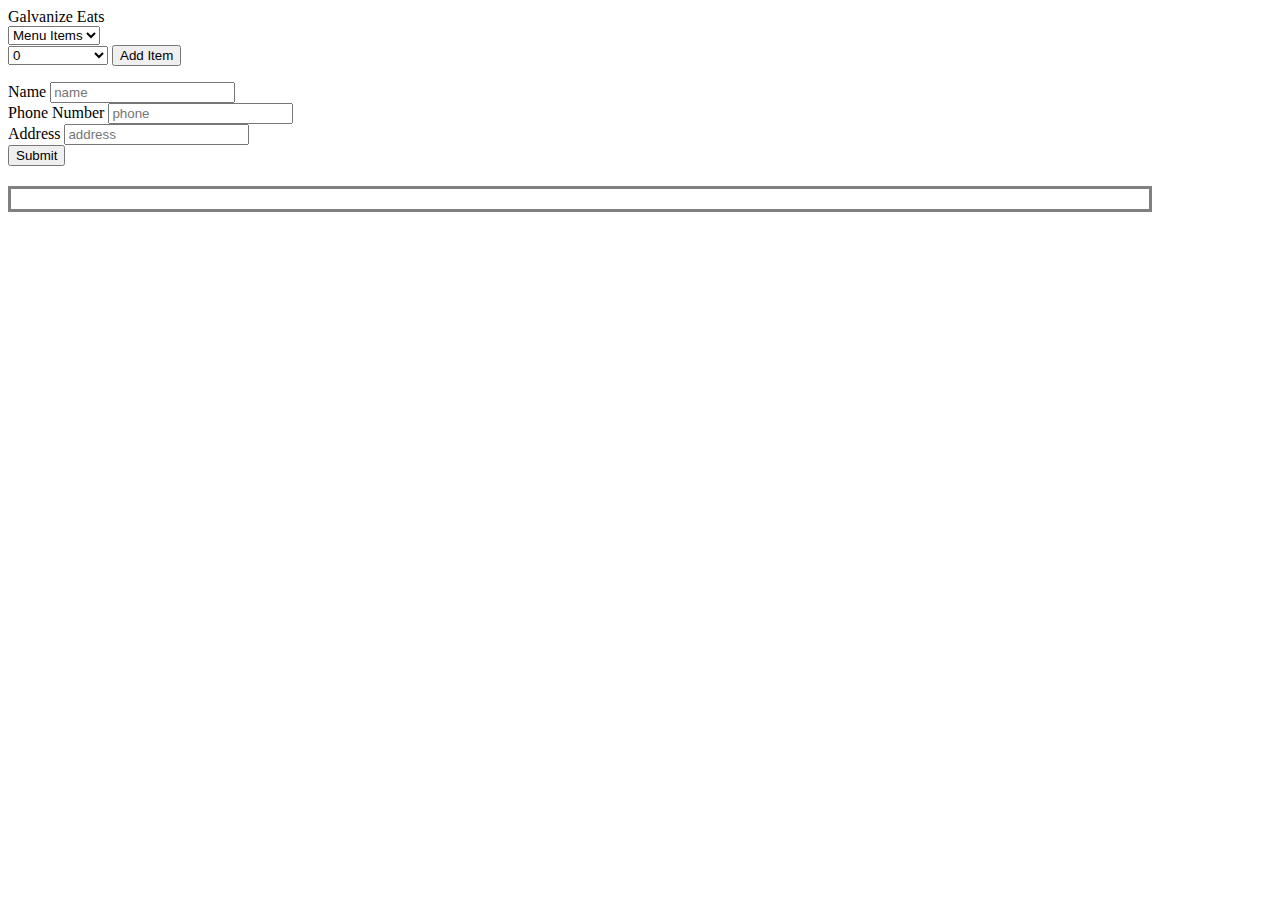
<file: orders.html>
<html>
    <head>
        <link rel="stylesheet" href="https://stackpath.bootstrapcdn.com/bootstrap/4.1.3/css/bootstrap.min.css" integrity="sha384-MCw98/SFnGE8fJT3GXwEOngsV7Zt27NXFoaoApmYm81iuXoPkFOJwJ8ERdknLPMO" crossorigin="anonymous">
        <link rel="stylesheet" href="index.css">
    </head>
    <body>
        <nav class="navbar navbar-light bg-light">
            <a class="navbar-brand">Galvanize Eats</a>
        </nav>
        <div class="row">
             <div class="col-8">
                    <div class="dropdown">
                        <select id='selectBar' class="bar custom-select " id="itemBar">
                            <option disabled selected ="selected">Menu Items</option>
                        </select>
                        <div class="dropdown-menu" aria-labelledby="dropdownMenuButton">
                        </div>
                    </div>
                <form class="form-inline">
                <div class="form-group">
                        <label for="exampleFormControlSelect1"></label>
                        <select class="form-control numb" id="quant">
                            <option value="0">0</option>
                            <option value="1">1</option>
                            <option value="2">2</option>
                            <option value="3">3</option>
                            <option value="4">4</option>
                            <option value="5">5</option>
                            <option value="6">6</option>
                            <option value="7">7</option>
                            <option value="8">8</option>
                            <option value="9">9</option>
                            <option value="10">10</option>
                        </select>
                        <button type="button" class="btn btn-secondary" id="addItem">Add Item</button>
                    </div>
                    </form>
                <form>
    <div class="form-group">
      <label for="name">Name</label>
      <input type="name" class="form-control" id="name" placeholder="name">
    </div>
    <div class="form-group">
        <label for="phone">Phone Number</label>
        <input type="phone" class="form-control" id="phone" placeholder="phone">
    </div>
    <div class="form-group">
        <label for="address">Address</label>
        <input type="address" class="form-control" id="address" placeholder="address">
    </div>
        <button type="submit" class="btn btn-secondary" id="submitbutton">Submit</button>
        <br>
        <h2 id="thanks"></h2>
    </form>
    </div>
        <div class="col-4">
            <div class="orderbox">
                <div class="thingordered"></div>
                <p class="subtotal"></h2>
                <p class="tax"></h2>
                <h2 class="total"></h2>
            </div>
        </div>

        </div>


        <script src="https://code.jquery.com/jquery-3.3.1.slim.min.js" integrity="sha384-q8i/X+965DzO0rT7abK41JStQIAqVgRVzpbzo5smXKp4YfRvH+8abtTE1Pi6jizo" crossorigin="anonymous"></script>
        <script src="https://cdnjs.cloudflare.com/ajax/libs/popper.js/1.14.3/umd/popper.min.js" integrity="sha384-ZMP7rVo3mIykV+2+9J3UJ46jBk0WLaUAdn689aCwoqbBJiSnjAK/l8WvCWPIPm49" crossorigin="anonymous"></script>
        <script src="https://stackpath.bootstrapcdn.com/bootstrap/4.1.3/js/bootstrap.min.js" integrity="sha384-ChfqqxuZUCnJSK3+MXmPNIyE6ZbWh2IMqE241rYiqJxyMiZ6OW/JmZQ5stwEULTy" crossorigin="anonymous"></script>
        <script src=index.js></script>
    </body>
</html>
</file>
<file: index.css>
.top {
    display:flex;
    justify-content: space-between;
    flex-direction: column;
    width: 100%;
    height: 625px;
    background-image: url("./media/restaurant-hero-image.jpg");
    background-repeat: repeat-x;
}
.pagehead  {
    text-align: center;
    color: white;
}
.orderbutton {
    text-align: center;
    margin: auto;
    width: 200px;
}
.numb {
    width: 100px;
}

.orderbox {
    width: 90%;
    border-style: solid;
    border-color: gray;
}
</file>
